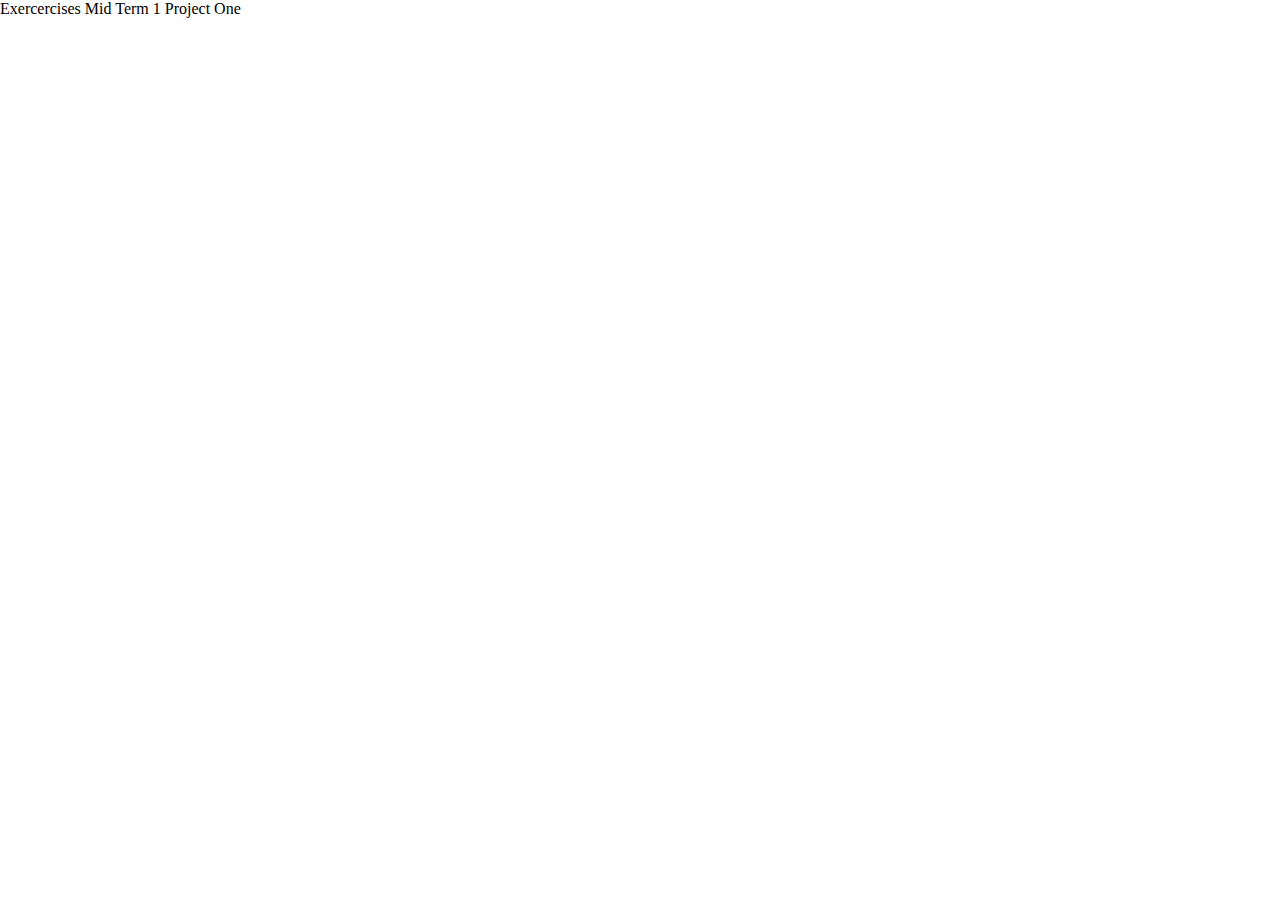
<file: art_356/index.html>
<!DOCTYPE html>
<html>
  <head>
    <meta charset="utf-8">
    <meta name="viewport" width=device-width, initial-scale=1.0, maximum-scale=1.0, user-scalable=0>
    <title>Art 356 Home</title>
    <style> body {padding: 0; margin: 0;} </style>
    <script src="p5js/p5.js"></script>
    <script src="p5js/p5.pre-min.js"></script>
    <script src="p5js/p5.min.js"></script>
    <script src="p5js/addons/p5.dom.min.js"></script>
    <script src="p5js/addons/p5.sound.min.js"></script>
    <!-- <script src="project1/sketch.js"></script> -->
  </head>
  <body>
    Exercercises
    Mid Term 1
    Project One

  </body>
</html>
</file>
